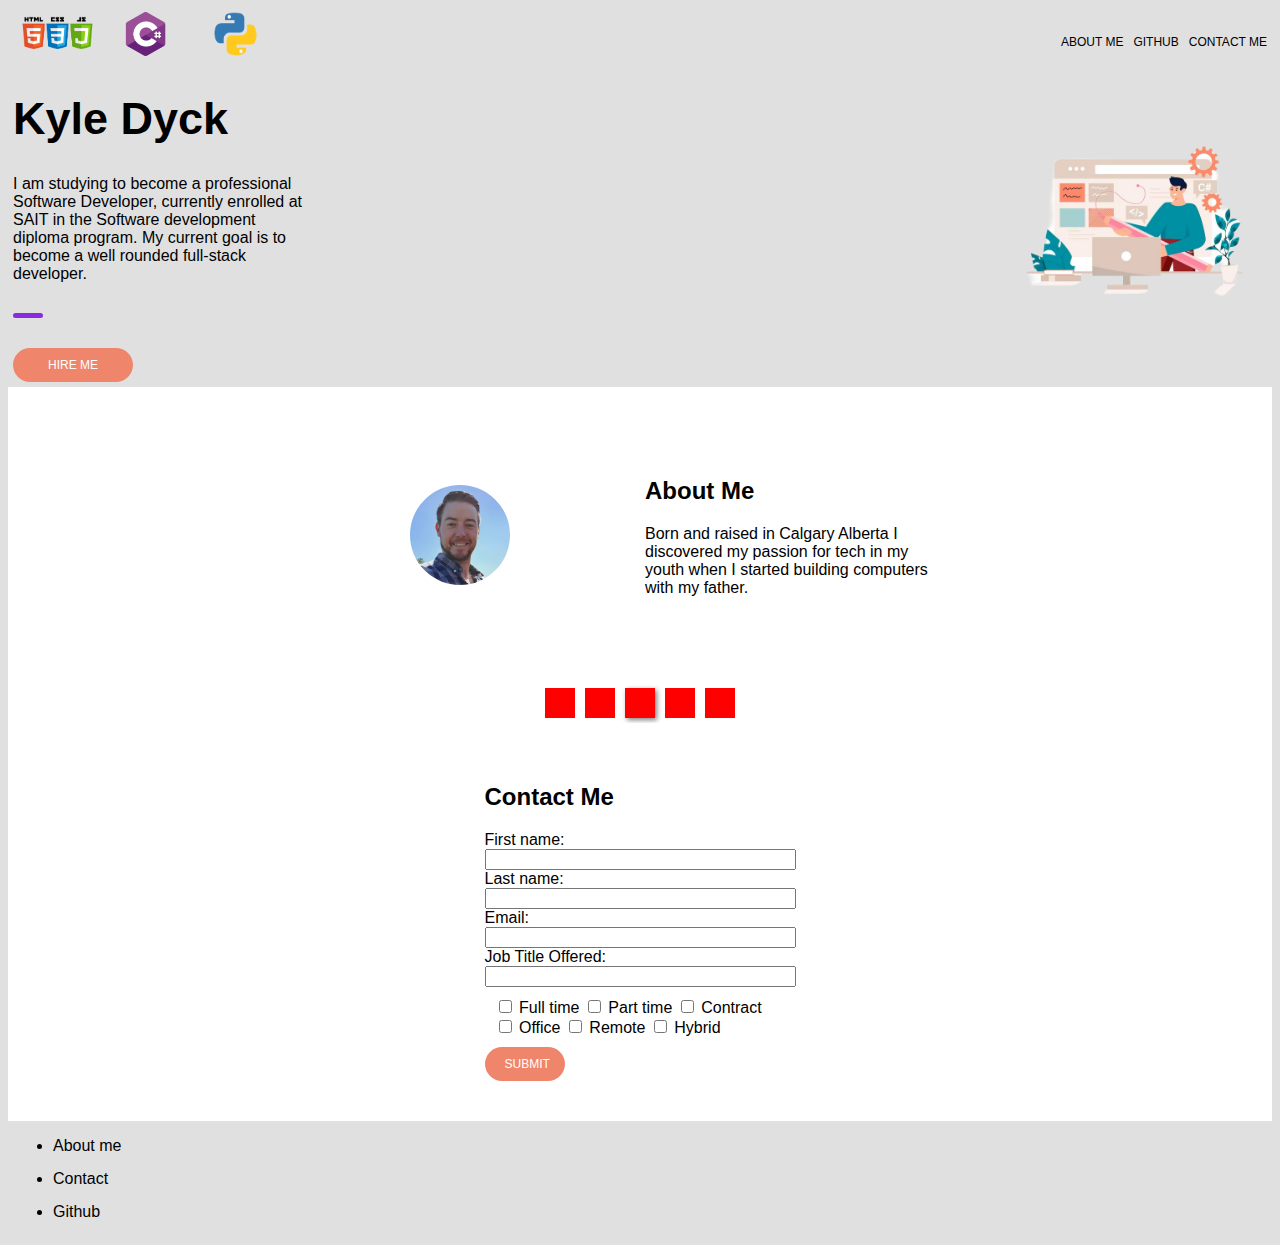
<file: index.html>
<!DOCTYPE html>
<html>
    <head>
        <link rel="stylesheet" href="styles.css" />
        <title>Kyle Dyck Portfolio</title>
        <meta charset="UTF-8" />
    </head>
    <body>
        <nav>
            <div class="nav-images">
                <img 
                class="logo1"
                src="images/html-css-javascript-logo-trans.png"
                alt="Kyle Dyck logo"
                ></img>
            
                <img
                class="logo2"
                src="images/C-trans1.png"
                alt="Kyle Dyck logo"
                ></img>
            
                <img
                class="logo3"
                src="images/python-trans1.png"
                alt="Kyle Dyck logo"
                ></img>

            </div>

            <ul class="nav-bar">
            <li><a href="#about-me">About me</a></li>
            <li><a href="https://www.github.com">Github</a></li>
            <li><a href="contact.html">Contact me</a></li>
            </ul>
        
        </nav>

        <div class="hero">
            <div class="hero-info">
                <h1 id="name"> Kyle Dyck</h1> 
                <p>I am studying to become a professional Software Developer, currently enrolled at SAIT in the Software development diploma
                    program. My current goal is to become a well rounded full-stack developer.</p>


                <div class="styled-break"></div>
                <a href="contact.html" class="contact-link">
                    <div class="button">Hire Me</div>
                </a>

        </div>

            <div>
                <img
                class="hero-image"
                src="images/working-illustration-beige-trans.png"
                alt="Working Illustration of a man"
                ></img>
            </div>

        </div>

        <section>
            <div class="about-me">
                <img 
                class="avatar" 
                src="images/kdavatar.jpg" 
                alt="Kyle Dyck headshot"
                ></img>

            </div>
            <div class="info">
                <h2><a name="about-me">About Me</a></h2>
                <p>Born and raised in Calgary Alberta I discovered my passion for tech in my youth when I started building computers with my father.</p>
            </div>
        </section>

        <section>
            <div class="test"></div>
            <div class="test"></div>
            <div class="test" id="main"></div>
            <div class="test"></div>
            <div class="test"></div>
        </section>

        <section>

            <form>
            <h2>Contact Me</h2>
            <div class="input-section">
                <div>        
                    <label for="First name:">First name:</label>
                    <input type="text" id="First-name" name="First-name" value=""></input>
                </div>
                <div>
                    <label for="Last name:">Last name:</label>
                    <input type="text" id="Last-name" name="Last-name" value=""></input>
                </div>
                <div>
                    <label for="Email:">Email:</label>
                    <input type="text" id="Email" name="Email" value=""></input>
                </div>
                <div>
                    <label for="Job-title-offered">Job Title Offered:</label>
                    <input type="text" id="Job-title-offered" name="Job-title-offered" value="">
                  </div>
            </div>
        <div class="checkbox-container">
            <div class="checkbox-row">
                <input type="checkbox" id="Full-time" name="Full-time" value="Full-time"></input>
                <label for="Full-time">Full time</label>
                <input type="checkbox" id="Part-time" name="Part-time" value="Part-time"></input>
                <label for="Part-time">Part time</label>
                <input type="checkbox" id="Contract" name="Contract" value="Contract"></input>
                <label for="Contract">Contract</label>
            </div>
            <div class="checkbox-row">
                <input type="checkbox" id="office" name="office" value="office"></input>
                <label for="office">Office</label>
                <input type="checkbox" id="Remote" name="Remote" value="Remote"></input>
                <label for="Remote">Remote</label>
                <input type="checkbox" id="Hybrid" name="Hybrid" value="Hybrid"></input>
                <label for="Hybrid">Hybrid</label>
            </div>    
        </div>
                <input class="button" type="Submit" value="Submit"></input>

            </form>

        </section>

        <footer>
            <ul>
                <li><a href=""></a>About me</li>
                <li><a href=""></a>Contact</li>
                <li><a href=""></a>Github</li>
            </ul>
        </footer>

    </body>
</html>
</file>
<file: styles.css>
body {
    display: flex;
    flex-direction: column;
    font-family:"Roboto", sans-serif;
    background-color: #e0e0e0;
}

nav {
    width: 100%; 
    height: 50px; 
    display: flex;
    justify-content: space-between;
    
}

.nav-images{
    display: flex;
    justify-content: flex-start;
}

.nav-bar{
    display: flex;
    justify-content: flex-end;
    list-style: none;
    text-transform: uppercase;
    font-size: 12px;
}

li {
    margin: 15px 5px
}

.logo1 {
    height: 50px;
    margin: 1px 10px;
    
}

.logo2 {
    height: 50px;
    margin: 1px 10px;
     
}

.logo3 {
    height: 50px;
    margin: 1px 10px;
    
}

.hero {
    width: 100%;
    display: flex;
    align-items: center;
    justify-content: space-between;
    flex-wrap: wrap;
}

.hero-image {
    height: 175px;
    margin: 5px;
    border-radius: 10px;
}

.hero-info  {
    margin: 5px;
    max-width:300px;
}

@media only screen and (max-width: 625px) {
    .hero-info{
        max-width: 600px;
    }
}

.styled-break {
    width:30px;
    height:5px;
    background-color:blueviolet;
    border-radius: 2.5px;
    margin: 30px 0 30px 0;
}

.button {
    border: 0;
    padding: 10px 20px;
    font-size: 20px;
    background-color: #ef866c;
    width: 80px;
    border-radius: 20px;
    color: white;
    text-transform: uppercase;
    font-size:  12px;
    text-align: center;
}


section {
    width: 100%;
    background-color: white;
    display:flex;
    align-items: center;
    justify-content: center;
    flex-wrap: wrap;
    padding: 40px 0 0 0;
}

form {
    margin: 0 0 40px 0;
}

.input-section input {

    box-sizing: border-box; /* Ensure padding doesn't affect the width */
    width: 100%;
}

.checkbox-container {
    display: flex;
    flex-direction: column;
    padding: 10px;
  }






.about-me {
width: 300px;
margin: 5px;
display: flex;
justify-content: space-evenly;
}

.info {
    max-width: 300px;
    margin: 30px;

}




#main {
    box-shadow: 2px 2px 5px  grey;
}



.avatar {
    width: 100px;
    border-radius: 50px;
}

#name {
    font-size: 45px;
}

.test {
    width:30px;
    height:30px;
    background-color: red;
    margin: 5px;

}

.button:hover {
    background-color: rgba(255, 0 , 0, 1);
}

.button:active {
    box-shadow: inset -2px -2px 3px rgba( 255, 255, 255, 0.6);
}

footer {
    font-family: Arial, Helvetica, sans-serif;
}

a {
    text-decoration: none;
    color: black;

}

a:hover {
    color: orangered
}

a:active {
    color: purple;
}
</file>
